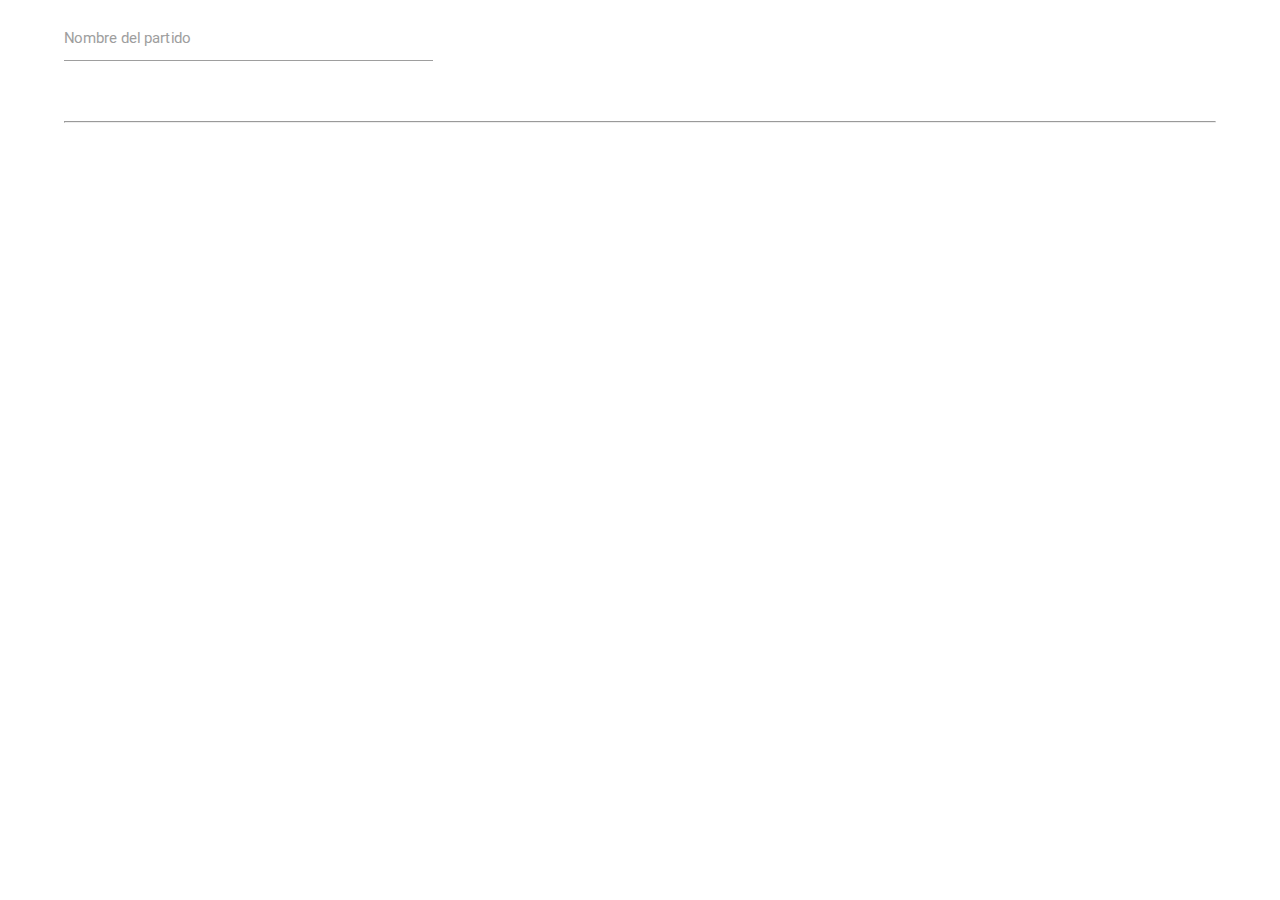
<file: Gallos/index.html>
<html ng-app='myApp'>
<head>
	<title></title>

  <link href="https://fonts.googleapis.com/icon?family=Material+Icons" rel="stylesheet">
	<link rel="stylesheet" type="text/css" href="css/lib/materialize.css">
	<link rel="stylesheet" type="text/css" href="css/lib/customStyle.css">
	<link rel="stylesheet" href="https://cdnjs.cloudflare.com/ajax/libs/font-awesome/4.6.3/css/font-awesome.min.css">



	<!--Scripts-->
    <script type="text/javascript" src="js/lib/jquery-3.0.0.min.js"></script>
	<script type="text/javascript" src="js/lib/angular.js"></script>
	<script type="text/javascript" src="js/lib/angular-route.js"></script>
	<script type="text/javascript" src="js/lib/materialize.js"></script>
    <script type="text/javascript" src="js/lib/angular-materialize.min.js"></script>
    <script type="text/javascript" src="js/lib/alasql.min.js"></script>




    <script type="text/javascript" src="js/app.js"></script>
    <script type="text/javascript" src="js/gallo.js"></script>
    <script type="text/javascript" src="js/peleas.js"></script>
    <script type="text/javascript" src="js/registro/regCtrl.js"></script>
    <script type="text/javascript" src="js/pelea/peleaCtrl.js"></script>
</head>
<body>
	<div ng-view class='container'>
	</div>
</body>
</html>
</file>
<file: Gallos/css/lib/customStyle.css>
.imagenFondo{
	background-image: url('../../img/background.png'); 
    background-position: center; 
    background-attachment: fixed;
    background-size: 100%
}
.customNav{
	background-color: #607d8b
}
.opacity-div{
	opacity: 0.95
}
.opacity-div-color{
	background: rgba(256, 256, 256, .2);
}
.footer-icons{
	color: #b0bec5;
	margin: 10px;
}
.custom-container{
	height:100vh;
}
hr.vertical
{
   width: 0px;
   height: 100%; /* or height in PX */
} 
footer {
	background-color: #607d8b;
    left: 0;
    bottom: 0;
    height: 50px;
    width: 100%;
}
</file>
